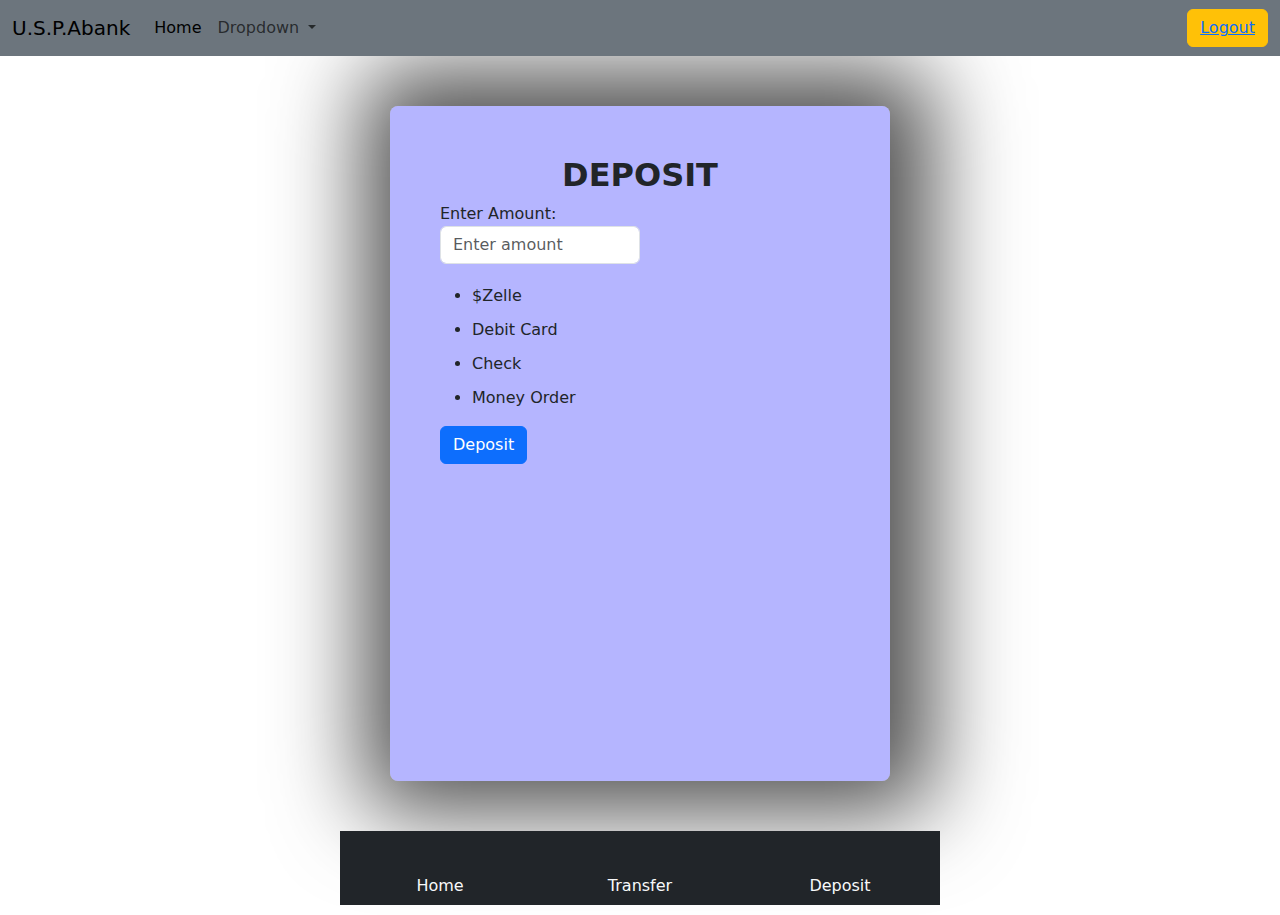
<file: addmny.html>
<!DOCTYPE html>
<html lang="en">
<head>
    <meta charset="UTF-8">
    <meta name="viewport" content="width=device-width, initial-scale=1.0">
    <title> | Deposit </title>
    <link rel="shortcut icon" href="Images/favicon.ico" type="image/x-icon">
    <link rel="stylesheet" href="style.css">
    <!-- <link rel="stylesheet" href="bootstrap.min.css"> -->
    <link rel="stylesheet" href="https://cdn.jsdelivr.net/npm/bootstrap@5.3.2/dist/css/bootstrap.min.css">
    <link rel="stylesheet" href="https://cdnjs.cloudflare.com/ajax/libs/font-awesome/6.4.2/css/all.min.css" integrity="sha512-z3gLpd7yknf1YoNbCzqRKc4qyor8gaKU1qmn+CShxbuBusANI9QpRohGBreCFkKxLhei6S9CQXFEbbKuqLg0DA==" crossorigin="anonymous" referrerpolicy="no-referrer" />

<style>
*{
  box-sizing: border-box;
  justify-content: center;
  margin: 0;
  padding:0; 
 }


.addmny{
  align-items: center;
  max-width: 600px;
  margin: 0 auto;
  margin-top: 50px;
  margin-bottom: 10px;
  
  }
.containerrs {
  height: 75vh;
  border-radius: 8px;
  background-color: rgba(0, 0, 255, 0.291);
  box-shadow: 8px -3px 89px 34px rgba(0,0,0,0.69);
  margin-top: 50px;
  padding: 50px;
  align-items:center ;
  margin:50px ;
} 


#amountInput {
  margin-bottom: 20px;
  width: 200px;
      
}

#optionsList {
  list-style: none;
  padding: 0;
  height: 240px;
  cursor: pointer;
}
.option {
  margin-bottom: 10px;
}
.footer{
  text-align: center;
  position: relative;
  bottom: 0 ;
}

</style>
</head>
  
<body class="bg-tertiary text-dark">
  <nav class="navbar navbar-expand-lg bg-secondary">
            <div class="container-fluid ">
              <a class="navbar-brand" href="addmny.html">U.S.P.Abank</a>
              <button class="navbar-toggler" type="button" data-bs-toggle="collapse" data-bs-target="#navbarSupportedContent" aria-controls="navbarSupportedContent" aria-expanded="false" aria-label="Toggle navigation">
                <span class="navbar-toggler-icon"></span>
              </button>
              <div class="collapse navbar-collapse" id="navbarSupportedContent">
                <ul class="navbar-nav me-auto mb-2 mb-lg-0">
                  <li class="nav-item">
                    <a class="nav-link active" aria-current="page" href="dashboard.html">Home</a>
                  </li>
    
    
    
                  <li class="nav-item dropdown">
                    <a class="nav-link dropdown-toggle" href="#" role="button" data-bs-toggle="dropdown" aria-expanded="false">
                 Dropdown
                    </a>
                    <ul class="dropdown-menu">
                  <li><a class="dropdown-item" href="dashboard.html">Home</a></li>
                  <li><a class="dropdown-item" href="Trsfer.html#containerrr">Transfer</a></li>
                  <li><hr class="dropdown-divider"></li>
                  <li><a class="dropdown-item text-" href="index.html#frm">Contact Us</a></li>
                    </ul>
                  </li>
                </ul>
                  <button id="logout" type="submit" class="btn btn-warning"><a href="#">Logout</a></button>
        </div>
      </div>
    </nav>







<div class="addmny">
  <div class="containerrs">
      <h2 class="text-center fw-bold">DEPOSIT</h2>
  
      <div class="form-group">
          <label for="amountInput">Enter Amount:</label>
          <input type="number" class="form-control" id="amountInput" placeholder="Enter amount">
    
  
      <div id="optionsList">
        <!-- <h4>Choose an Option:</h4> -->
        <ul>
            <li class="option" data-value="10">$Zelle</li>
            <li class="option" data-value="20">Debit Card</li>
            <li class="option" data-value="50">Check</li>
            <li class="option" data-value="100">Money Order</li>
        </ul>
      
        
      <button class="btn btn-primary" onclick="addMoney()">Deposit</button>
  </div>
</div>
</div>


<footer class="footer bg-dark text-white text-center">
      <div class="container">
          <div class="row">
              <div class="col-4">
                  <a href="dashboard.html" class="footer-icon"><i class="fas fa-home"></i></a><br>
                  <a href="dashboard.html" class="btn text-light">Home</a>
                  <!-- <p>Home</p> -->
              </div>
              <div class="col-4">
                  <a href="Trsfer.html" class="footer-icon"><i class="fas fa-exchange-alt"></i></a><br>
                  <a href="Trsfer.html" class="btn text-light">Transfer</a>
              </div>
              <div class="col-4">
                  <a href="#" class="footer-icon"><i class="fas fa-money-bill-wave"></i></a><br>
                  <a href="addmny.html" class="btn text-light">Deposit</a>
                  <!-- <p>Add Money</p> -->
              </div>
          </div>
      </div>
</footer>
  


    <script src="https://cdn.jsdelivr.net/npm/bootstrap@5.3.2/dist/js/bootstrap.bundle.min.js" integrity="sha384-C6RzsynM9kWDrMNeT87bh95OGNyZPhcTNXj1NW7RuBCsyN/o0jlpcV8Qyq46cDfL" crossorigin="anonymous"></script>
    <script src="iss.js" ></script>

</body>
</html>
</file>
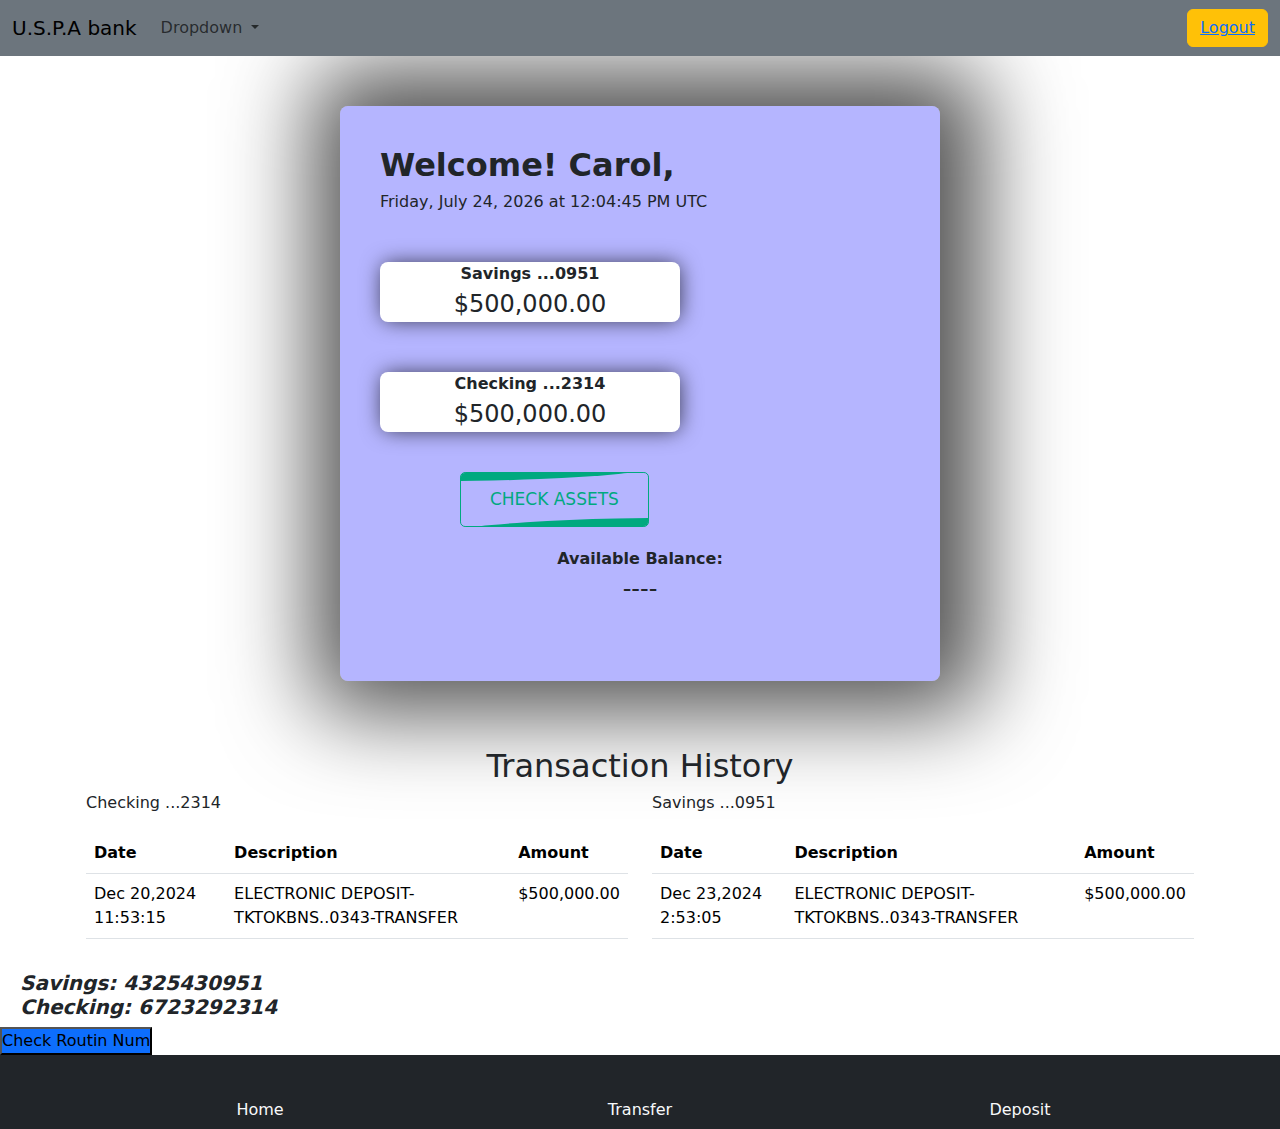
<file: dashboard.html>
<!DOCTYPE html>
<html lang="en">
<head>
    <meta charset="UTF-8">
    <meta name="viewport" content="width=device-width, initial-scale=1.0">
    <title> | Home </title>
    <link rel="shortcut icon" href="Images/favicon.ico" type="image/x-icon">
    <link rel="stylesheet" href="style.css">
    <!-- <link rel="stylesheet" href="bootstrap.min.css"> -->
    <link rel="stylesheet" href="https://cdn.jsdelivr.net/npm/bootstrap@5.3.2/dist/css/bootstrap.min.css">
    <link rel="stylesheet" href="https://cdnjs.cloudflare.com/ajax/libs/font-awesome/6.4.2/css/all.min.css" integrity="sha512-z3gLpd7yknf1YoNbCzqRKc4qyor8gaKU1qmn+CShxbuBusANI9QpRohGBreCFkKxLhei6S9CQXFEbbKuqLg0DA==" crossorigin="anonymous" referrerpolicy="no-referrer" />
    <script src="jquery-3.7.1.min.js"></script>

<style>

*{
    box-sizing: border-box;
    justify-content: center;
    margin: 0;
    padding:0; 
    /* height: 100vh; */
 }


.balance-container {
    
    /* height: 150vh; */
    width: 250vw;
    max-width: 600px;
    margin: 0 auto;
    margin-top: 50px;
    margin-bottom: 50px;
    padding: 40px;
    border-radius: 8px;
    background-color: rgba(0, 0, 255, 0.291);
    box-shadow: 8px -3px 89px 34px rgba(0,0,0,0.69);
}

.h2 {
    text-align: center;
    color: #333;
    font-weight: bold;
}

.balance-label {
    text-align: center;
    font-weight: bold;
    margin-top: 20px;
}

.balance {
    text-align: center;
    font-size: 24px;
    margin-bottom: 20px;
}

.button {
    background-color: #007bff;
    color: #fff;
    padding: 10px;
    border: none;
    /* width: 100%; */
    cursor: pointer;
    border-radius: 4px;
}
.button:hover{
    color: rgba(0, 100, 100, 0.941);
}

.btnnn{
    margin-top: 20px;
    margin-left: 80px;
}


.savn{
    
    margin-top: 50px;
    border-radius: 8px;
    background-color: rgb(255, 255, 255);
    box-shadow: 1px 0px 21px -2px rgba(0,0,0,0.75);
    width: 300px;
}

.containerrrr{
    
    flex-wrap : wrap;
    display: flex;
    height: 75vh;
    flex: wrap;

}
.transfer-container {

    max-width: 600px;
    margin: 0 auto;
    margin-top: 50px;
    background-color: #fff;
    padding: 50px;
    border-radius: 8px;
    box-shadow: 0 0 10px rgba(0, 0, 0, 0.1);
}

.welcome-container{
    /* border: 2px solid red; */
    
     line-height: 20px;
}

.h3{
    font-weight: bold;
}


.label {

    display: block;
    margin: 10px 0 5px;
    color: #555;

}


.input {

    width: 100%;
    padding: 8px;
    margin-bottom: 10px;
    box-sizing: border-box;

}


.transaction-table {
    margin-top: 20px;
}

#heading{

    margin-left: 20px;
    font-size: 20px;
    font-style: italic;
    font-weight: bold;
   

}

/* .btnnn{
    margin-left: 35%;
    margin-bottom: 20px;
    position: relative;
} */


.btnnn {
 --color: #00A97F;
 padding: 0.8em 1.7em;
 background-color: transparent;
 border-radius: .3em;
 position: relative;
 overflow: hidden;
 cursor: pointer;
 transition: .5s;
 font-weight: 400;
 font-size: 17px;
 border: 1px solid;
 font-family: inherit;
 text-transform: uppercase;
 color: var(--color);
 z-index: 1;
}

.btnnn::before, .btnnn::after {
 content: '';
 display: block;
 width: 500px;
 height: 50px;
 transform: translate(-50%, -50%);
 position: absolute;
 border-radius: 100%;
 z-index: -1;
 background-color: var(--color);
 transition: 1s ease;
}

.btnnn::before {
 top: -1em;
 left: -1em;
}

.btnnn::after {
 left: calc(100% + 1em);
 top: calc(100% + 1em);
}

/* .btnnn:hover::before, .btnnn:hover::after {
 height: 410px;
 width: 410px;
}

.btnnn:hover {
 color: rgb(10, 25, 30);
}

.btnnn:active {
 filter: brightness(.8);
} */

.history{
    display: flex;
    flex-wrap : wrap;
}
</style>



</head>
<body class="bg-tertiary text-dark">

    <nav class="navbar navbar-expand-lg bg-secondary sticky-top">
        <div class="container-fluid ">
          <a class="navbar-brand" href="dashboard.html">U.S.P.A bank</a>
          <button class="navbar-toggler" type="button" data-bs-toggle="collapse" data-bs-target="#navbarSupportedContent" aria-controls="navbarSupportedContent" aria-expanded="false" aria-label="Toggle navigation">
            <span class="navbar-toggler-icon"></span>
          </button>
          <div class="collapse navbar-collapse" id="navbarSupportedContent">
            <ul class="navbar-nav me-auto mb-2 mb-lg-0">
         
              



              <li class="nav-item dropdown">
                <a class="nav-link dropdown-toggle" href="#" role="button" data-bs-toggle="dropdown" aria-expanded="false">
             Dropdown
                </a>
                <ul class="dropdown-menu">
              <li><a class="dropdown-item" href="Trsfer.html#containerrr">Transfer</a></li>
              <li><a class="dropdown-item text-" href="addmny.html#addmny">Deposit</a></li>
              <li><hr class="dropdown-divider"></li>
              <li><a class="dropdown-item" href="index.html#frm">Contact Us</a></li>
                </ul>
              </li>
            </ul>
            
              <button id="logout" type="submit" class="btn btn-warning"><a href="#">Logout</a></button>
            <!-- </form> -->
          </div>
        </div>
      </nav>


      



      <div class="containerrrr container">
        <div class="balance-container">
            <div class="welcome-container">
                <h2 class="welcm fw-bold">Welcome! Carol,</h2>
                <!-- <p>Current Date and Time:</p> -->
                <p id="datetime"></p>
            </div>
         <div class="savn">
            <div class="balance-label">Savings ...0951</div>
            <div class="balance" id="savingsBalance">$500,000.00</div>
         </div>
            <div class="savn">
            <div class="balance-label">Checking ...2314</div>
            <div class="balance" id="currentBalance">$500,000.00</div>
        </div>
            <button type="button" class="btnnn" onclick="checkAvailableBalance()">Check Assets</button>
            <div class="balance-label">Available Balance:</div>
            <div class="balance" id="availableBalance">----</div>

        </div>
        
    </div>




<div class="history">
    <div class="container container-fluid p-3">
        <h2 class="text-center">Transaction History</h2>

        <div class="row">
            <div class="col-md-6">
                <h3 class="checkn fs-6">Checking ...2314</h3>
                <table class="table transaction-table">
                    <thead>
                        <tr>
                            <th>Date</th>
                            <th>Description</th>
                            <th>Amount</th>
                        </tr>
                    </thead>
                    <tbody>
                        <!-- Dummy data, replace with actual transaction history -->
                        <!-- <tr>
                            <td>Aug 7,2024
                                10:19:00
                            </td>
                            <td>BRANCH DEPOSIT-2VRL-JMYHL.to-2314-chckn</td>
                            <td>$4,800.00</td>
                        </tr>
                        <tr>
                            <td>Mar 4,2024
                                11:29:23
                            </td>
                            <td>BRANCH DEPOSIT-2VRL-JMYHL.to-2314-chckn</td>
                            <td>$1,000.00</td>
                        </tr>
                        <tr>
                            <td>Feb 19,2024
                                3:49:26
                            </td>
                            <td>BRANCH DEPOSIT-1VRL-JMYHL.to-2314-chckn</td>
                            <td>$900.00</td>
                        </tr>
                        <tr>
                            <td>May 23,2022
                                12:23:04
                            </td>
                            <td>ELECTRONIC DEPOSIT-WRLDGRNT..0343-TRANSFER</td>
                            <td>$100,000.00</td>
                        </tr>
                        <tr>
                            <td>Jun 20,2023
                                4:56:23
                            </td>
                            <td>INTEREST ON CHECKING</td>
                            <td>$20.00</td>
                        </tr> -->
                        <tr>
                            <td>Dec 20,2024
                                11:53:15
                            </td>
                            <td>ELECTRONIC DEPOSIT-TKTOKBNS..0343-TRANSFER</td>
                            <td>$500,000.00</td>
                        </tr>
                    </tbody>
                </table>
            </div><br>

            <div class="col-md-6">
                <h3 class="savnn fs-6">Savings ...0951</h3>
                <table class="table transaction-table">
                    <thead>
                        <tr>
                            <th>Date</th>
                            <th>Description</th>
                            <th>Amount</th>
                        </tr>
                    </thead>
                    <tbody>
                        <!-- Dummy data, replace with actual transaction history -->
                        <!-- <tr>
                            <td>Dec 19,2023
                                11:16:23
                            </td>
                            <td>BRANCH DEPOSIT-1JKSHLA.to-0951-savn</td>
                            <td>$500.00</td>
                        </tr>
                        <tr>
                            <td>Jan 03,2023
                                11:16:23
                            </td>
                            <td>BRANCH DEPOSIT-1JKSHLA.to-0951-savn</td>
                            <td>$600.00</td>
                        </tr> -->
                        <!-- <tr>
                            <td>Jun 2,2023
                              2:53:05
                            </td>
                            <td>ELECTRONIC DEPOSIT-WRLDGRNT..0343-TRANSFER</td>
                            <td>$70,000.00</td>
                        </tr>
                        <tr>
                            <td>Jun 2,2022
                                2:53:05
                            </td>
                            <td>ELECTRONIC DEPOSIT-WRLDGRNT..0343-TRANSFER</td>
                            <td>$100,000.00</td>
                        </tr>
                        <tr>
                            <td>Jun 8,2023
                                2:53:05
                            </td>
                            <td>INTEREST ON SAVINGS</td>
                            <td>$50.00</td>
                        </tr> -->
                        <tr>
                            <td>Dec 23,2024
                              2:53:05
                            </td>
                            <td>ELECTRONIC DEPOSIT-TKTOKBNS..0343-TRANSFER</td>
                            <td>$500,000.00</td>
                        </tr>
                    </tbody>
                </table>
            </div>
        </div>
    </div>
</div>

<!-- Account Number check -->

    <h1 id="heading">
        Savings: 4325430951 <br>
        Checking: 6723292314
    </h1>
    <button type="button" class="btnn bg-primary">Check Routin Num</button>


    <footer class="footer bg-dark text-white text-center">
        <div class="container">
            <div class="row">
                <div class="col-4">
                    <a href="dashboard.html" class="footer-icon"><i class="fas fa-home"></i></a><br>
                    <a href="dashboard.html" class="btn text-light">Home</a>
                </div>
                <div class="col-4">
                    <a href="Trsfer.html#transfer-container" class="footer-icon"><i class="fas fa-exchange-alt"></i></a><br>
                    <a href="Trsfer.html#transfer-container" class="btn text-light">Transfer</a>
                </div>
                <div class="col-4">
                    <a href="addmny.html#containers" class="footer-icon"><i class="fas fa-money-bill-wave"></i></a><br>
                    <a href="addmny.html#containers" class="btn text-light">Deposit</a>
                </div>

            </div>
        </div>
    </footer>





   
    <!-- <script src="https://code.jquery.com/jquery-3.3.1.slim.min.js"></script> -->
    <script src="https://cdnjs.cloudflare.com/ajax/libs/popper.js/1.14.7/umd/popper.min.js"></script>
    <script src="https://stackpath.bootstrapcdn.com/bootstrap/4.3.1/js/bootstrap.min.js"></script>


      <script src="https://cdn.jsdelivr.net/npm/bootstrap@5.3.2/dist/js/bootstrap.bundle.min.js" integrity="sha384-C6RzsynM9kWDrMNeT87bh95OGNyZPhcTNXj1NW7RuBCsyN/o0jlpcV8Qyq46cDfL" crossorigin="anonymous"></script>

      <script src="iss.js"></script>

</body>
</html>
</file>
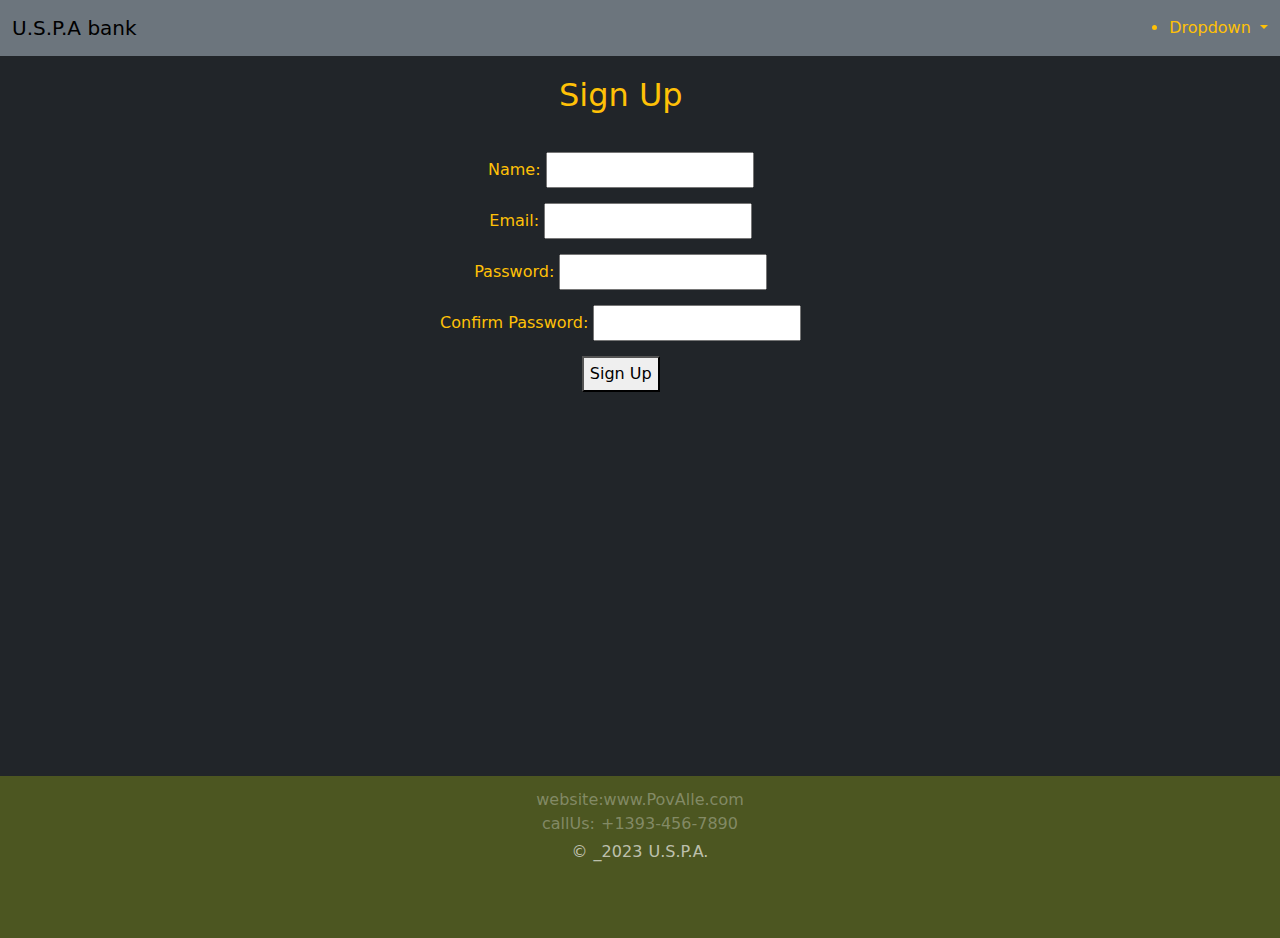
<file: signup.html>
<!DOCTYPE html>
<html lang="en">
<head>
    <meta charset="UTF-8">
    <meta name="viewport" content="width=device-width, initial-scale=1.0">
    <title> | Signup </title>
    <link rel="stylesheet" href="style.css">
    <link rel="stylesheet" href="https://cdn.jsdelivr.net/npm/bootstrap@5.3.2/dist/css/bootstrap.min.css">
    <link rel="stylesheet" href="https://cdnjs.cloudflare.com/ajax/libs/font-awesome/6.4.2/css/all.min.css" integrity="sha512-z3gLpd7yknf1YoNbCzqRKc4qyor8gaKU1qmn+CShxbuBusANI9QpRohGBreCFkKxLhei6S9CQXFEbbKuqLg0DA==" crossorigin="anonymous" referrerpolicy="no-referrer" />
    <!-- <link rel="stylesheet" href="purecounter_vanilla.js.map"> -->
    <link rel="shortcut icon" href="Images/favicon.ico" type="image/x-icon">

<style>
  .footer{
    padding-top: 20px;
    height: 18vh;
    background-color: rgba(146, 169, 21, 0.382);
    word-spacing: 1px;
    line-height: 8px;
  }
  .freee{
    color: yellow;
  }


.containers {
    text-align: center;
    line-height: 30px;
    height: 80vh;
    width: 97vw;
    /* background-color: #914242; */
    padding: 20px;
    border-radius: 8px;
    /* box-shadow: 1px 0px 21px -2px rgba(0,0,0,0.75); */
}

.form {
    
    /* display: flex; */
    flex-direction: column;
}

.form-group {
    
    margin-bottom: 15px;
}

.label {
    text-align: center;
    margin-bottom: 5px;
    font-weight: bold;
}

.input {
    padding: 5px;
    border: 1px solid #ccc;
    border-radius: 4px;
}
.sign{
   padding-bottom: 30px;
}

.button {
    background-color: #007BFF;
    color: #600404;
    padding: 10px;
    border: none;
    border-radius: 4px;
    cursor: pointer;
}

.button:hover {
    background-color: #004692d2;
}
</style>

</head>
<body class="bg-dark text-warning" style="background-image: url()">
    
    <nav class="navbar navbar-expand-lg bg-secondary sticky-top">
        <div class="container-fluid ">
          <a class="navbar-brand" href="index.html">U.S.P.A bank</a>

              <li class="nav-item dropdown">
                <a class="nav-link dropdown-toggle" href="#" role="button" data-bs-toggle="dropdown" aria-expanded="false">
             Dropdown
                </a>
                <ul class="dropdown-menu">
              <!-- <li><a class="dropdown-item" href="iss.html">Home</a></li> -->
              <li><a class="dropdown-item" href="index.html#frm">Contact Us</a></li>
              <li><hr class="dropdown-divider"></li>
              <li><a class="dropdown-item text-" href="index.html#frontpage">LogIn</a></li>
                </ul>
              </li>
            </ul>
          </div>
      </nav>



    
    <div class="containers">
        <form id="signupForm" onsubmit="validateForm(event)">
            <h2 class="sign">Sign Up</h2>

            <div class="form-group">
                <label for="username">Name:</label>
                <input type="text" id="username" name="username" required>
            </div>

            <div class="form-group">
                <label for="email">Email:</label>
                <input type="email" id="email" name="email" required>
            </div>

            <div class="form-group">
                <label for="password">Password:</label>
                <input type="password" id="password" name="password" required>
            </div>

            <div class="form-group">
                <label for="confirmPassword">Confirm Password:</label>
                <input type="password" id="confirmPassword" name="confirmPassword" required>
            </div>

            <button type="submit">Sign Up</button>
        </form>
    </div>



    <footer class="footer text-white text-center">
        <div class="copy-add">
                   <!-- <h3 style="color: white;">Road 3, international airport way Habert Marculay</h3> -->
                    <p style="color:rgba(255, 255, 255, 0.309);">website:www.PovAlle.com</p>
                    <p style="color:rgba(255, 255, 255, 0.309);">callUs: +1393-456-7890</p>
         </div>
        
        <div class="social">
                   <a href="http://www.facebook.com"> <i class="fa-brands fa-facebook fa-xl" style="color: black;"></i></a>
                   <a href="http://www.instagram.com/en"> <i class="fa-brands fa-square-instagram fa-xl" style="color: black;"></i></a>
                   <a href="http://www.twitter.com"> <i class="fa-brands fa-twitter fa-xl" style="color: black;"></i></a>
                   <a href="http://www.telegram.com"> <i class="fa-brands fa-telegram fa-xl" style="color: black;"></i></a>
                   <a href="http://www.youtube.com"> <i class="fa-brands fa-youtube  fa-xl" style="color: black;"></i></a>
                   <p style="color:rgba(255, 255, 255, 0.648); text-align: center; margin-top: 20px;">&copy; _2023 U.S.P.A.</p>
                  </div>
              
    </footer>

    <script src="https://cdn.jsdelivr.net/npm/bootstrap@5.3.2/dist/js/bootstrap.bundle.min.js" integrity="sha384-C6RzsynM9kWDrMNeT87bh95OGNyZPhcTNXj1NW7RuBCsyN/o0jlpcV8Qyq46cDfL" crossorigin="anonymous"></script>
    <script src="iss.js"></script>


</body>
</html>
</file>
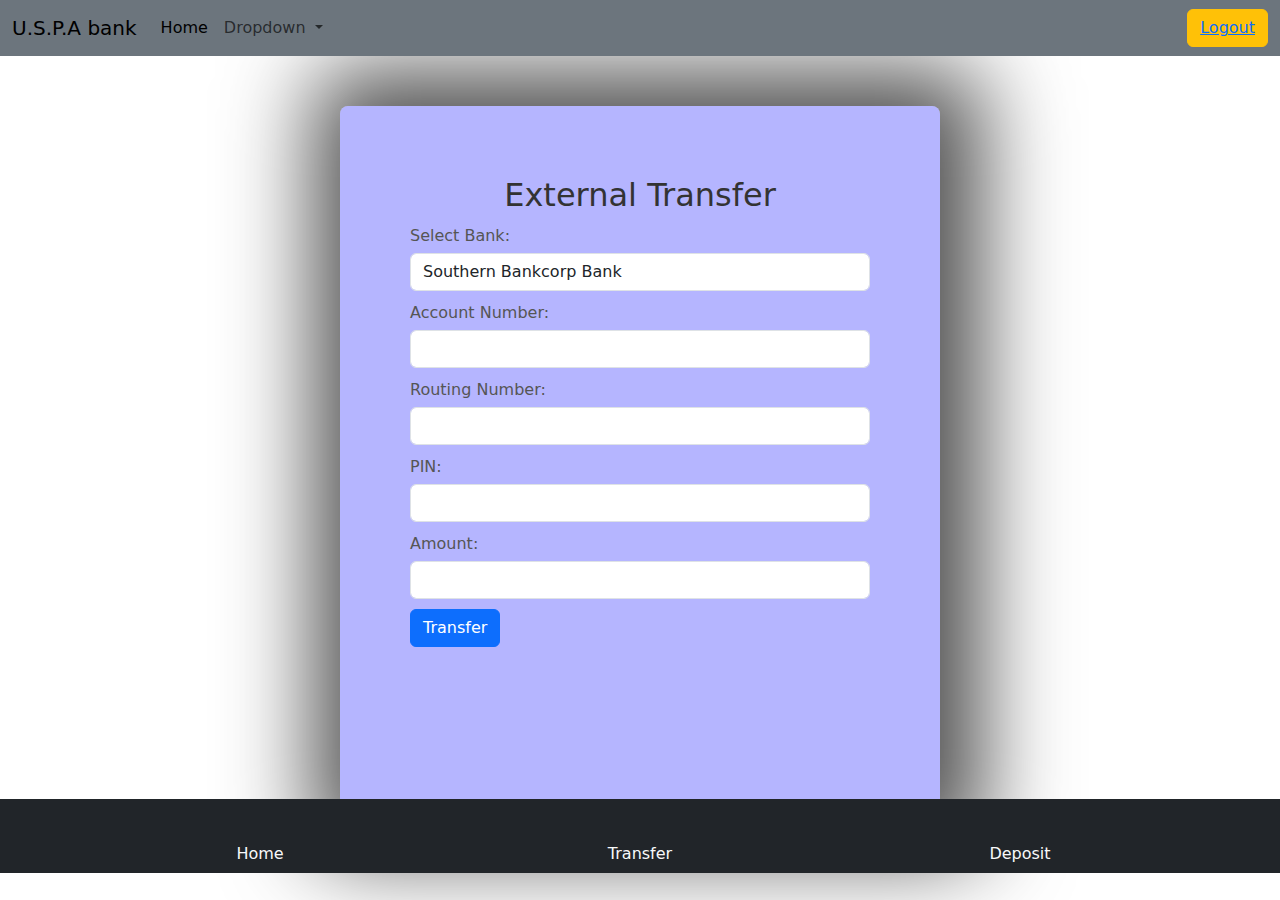
<file: Trsfer.html>
<!DOCTYPE html>
<html lang="en">
<head>
    <meta charset="UTF-8">
    <meta name="viewport" content="width=device-width, initial-scale=1.0">
    <title> | Transfer </title>
    <link rel="shortcut icon" href="Images/favicon.ico" type="image/x-icon">
    <link rel="stylesheet" href="style.css">
    <!-- <link rel="stylesheet" href="bootstrap.min.css"> -->
    <link rel="stylesheet" href="https://cdn.jsdelivr.net/npm/bootstrap@5.3.2/dist/css/bootstrap.min.css">
    <link rel="stylesheet" href="https://cdnjs.cloudflare.com/ajax/libs/font-awesome/6.4.2/css/all.min.css" integrity="sha512-z3gLpd7yknf1YoNbCzqRKc4qyor8gaKU1qmn+CShxbuBusANI9QpRohGBreCFkKxLhei6S9CQXFEbbKuqLg0DA==" crossorigin="anonymous" referrerpolicy="no-referrer" />



    <style>
      .containerrr{
        height: 77vh;
        
      }
        .transfer-container {
          height:80vh;
            max-width: 600px;
            margin: 0 auto;
            margin-top: 50px;
            padding: 70px;
            border-radius: 8px;
            background-color: rgba(0, 0, 255, 0.291);
            box-shadow: 8px -3px 89px 34px rgba(0,0,0,0.69);
        }

        h2 {
            text-align: center;
            color: #333;
        }

        label {
            display: block;
            margin: 10px 0 5px;
            color: #555;
        }

        input {
            width: 100%;
            padding: 8px;
            margin-bottom: 10px;
            box-sizing: border-box;
        }
        .footer{
        
        text-align: center;
        position: relative;
        bottom: 0 ;
        
      }
</style>
    
</head>

    <body class="bg-tertiary text-dark">
    
    
    
        <nav class="navbar navbar-expand-lg bg-secondary">
            <div class="container-fluid ">
              <a class="navbar-brand" href="Trsfer.html">U.S.P.A bank</a>
              <button class="navbar-toggler" type="button" data-bs-toggle="collapse" data-bs-target="#navbarSupportedContent" aria-controls="navbarSupportedContent" aria-expanded="false" aria-label="Toggle navigation">
                <span class="navbar-toggler-icon"></span>
              </button>
              <div class="collapse navbar-collapse" id="navbarSupportedContent">
                <ul class="navbar-nav me-auto mb-2 mb-lg-0">
                  <li class="nav-item">
                    <a class="nav-link active" aria-current="page" href="dashboard.html">Home</a>
                  </li>
    
    
    
                  <li class="nav-item dropdown">
                    <a class="nav-link dropdown-toggle" href="#" role="button" data-bs-toggle="dropdown" aria-expanded="false">
                 Dropdown
                    </a>
                    <ul class="dropdown-menu">
                  <li><a class="dropdown-item" href="dashboard.html">Home</a></li>
                  <li><a class="dropdown-item" href="addmny.html#addmny">Deposit</a></li>
                  <li><hr class="dropdown-divider"></li>
                  <li><a class="dropdown-item text-" href="index.html#frm">Contact Us</a></li>
                    </ul>
                  </li>
                </ul>

                  <button id="logout" type="submit" class="btn btn-warning"><a href="#">Logout</a></button>
              </div>
            </div>
          </nav>



<!-- TRANSFER  -->

<div class="containerrr">
  <div class="transfer-container">
      <h2>External Transfer</h2>

      <form id="transferForm">
          <label for="toBank">Select Bank:</label>
          <select id="toBank" class="form-control">
              <option value="SBBC">Southern Bankcorp Bank</option>
              <option value="ACU">Access Credit Union</option>
              <option value="NFCU">Navy Federal Credit Union</option>
              <option value="USAA">USAA</option>
              <option value="BOA">Bank of America</option>
              <!-- Add more banks as needed -->
          </select>

          <label for="accountNumber">Account Number:</label>
          <input type="text" id="accountNumber" name="accountNumber" class="form-control" required>

          <label for="routingNumber">Routing Number:</label>
          <input type="text" id="routingNumber" name="routingNumber" class="form-control" required>

          <label for="pin">PIN:</label>
          <input type="password" id="pin" name="pin" class="form-control" required>

          <label for="amount">Amount:</label>
          <input type="number" id="amount" name="amount" class="form-control" required>

          <button type="button" class="btn btn-primary" onclick="performExternalTransfer()">Transfer</button>
      </form>
  </div>
</div>






<footer class="footer bg-dark text-white text-center">
    <div class="container">
        <div class="row">
            <div class="col-4">
                <a href="dashboard.html" class="footer-icon"><i class="fas fa-home"></i></a><br>
                <a href="dashboard.html" class="btn text-light">Home</a>
                <!-- <p>Home</p> -->
            </div>
            <div class="col-4">
                <a href="Trsfer.html" class="footer-icon"><i class="fas fa-exchange-alt"></i></a><br>
                <a href="Trsfer.html" class="btn text-light">Transfer</a>
            </div>
            <div class="col-4">
                <a href="addmny.html#containers" class="footer-icon"><i class="fas fa-money-bill-wave"></i></a><br>
                <a href="addmny.html#containers" class="btn text-light">Deposit</a>
                <!-- <p>Add Money</p> -->
            </div>
        </div>
    </div>
</footer>




    <script src="https://stackpath.bootstrapcdn.com/bootstrap/4.3.1/js/bootstrap.min.js"></script>
    <script src="https://cdn.jsdelivr.net/npm/bootstrap@5.3.2/dist/js/bootstrap.bundle.min.js" integrity="sha384-C6RzsynM9kWDrMNeT87bh95OGNyZPhcTNXj1NW7RuBCsyN/o0jlpcV8Qyq46cDfL" crossorigin="anonymous"></script>
    <script src="iss.js" ></script>

</body>
</html>
</file>
<file: style.css>
/* *{
    font-family: 'Arial', sans-serif;
    margin: 0;
    padding:0; 
    
} */


html{
    scroll-behavior: smooth;
}



.footer a {
    /* color: #fff; */
    text-decoration: none;
}

.footer-icon {
    font-size: 24px;
    margin:0 auto;
}

.button {
    -moz-appearance: none;
    -webkit-appearance: none;
    appearance: none;
    border: none;
    background: none;
    color: #0053a6;
    cursor: pointer;
    position: relative;
    padding: 8px;
    margin-bottom: 20px;
    text-transform: uppercase;
    font-weight: bold;
    font-size: 14px;
    transition: all .15s ease;
  }
  
  .button::before,
  .button::after {
    content: '';
    display: block;
    position: absolute;
    right: 0;
    left: 0;
    height: calc(50% - 5px);
    border: 1px solid #7D8082;
    transition: all .15s ease;
  }
  
  .button::before {
    top: 0;
    border-bottom-width: 0;
  }
  
  .button::after {
    bottom: 0;
    border-top-width: 0;
  }
  
  .button:active,
  .button:focus {
    outline: none;
  }
  

  
  
  .button_text {
    position: relative;
  }
  
  .button:hover {
    color: #c0ba17;
  }
</file>
